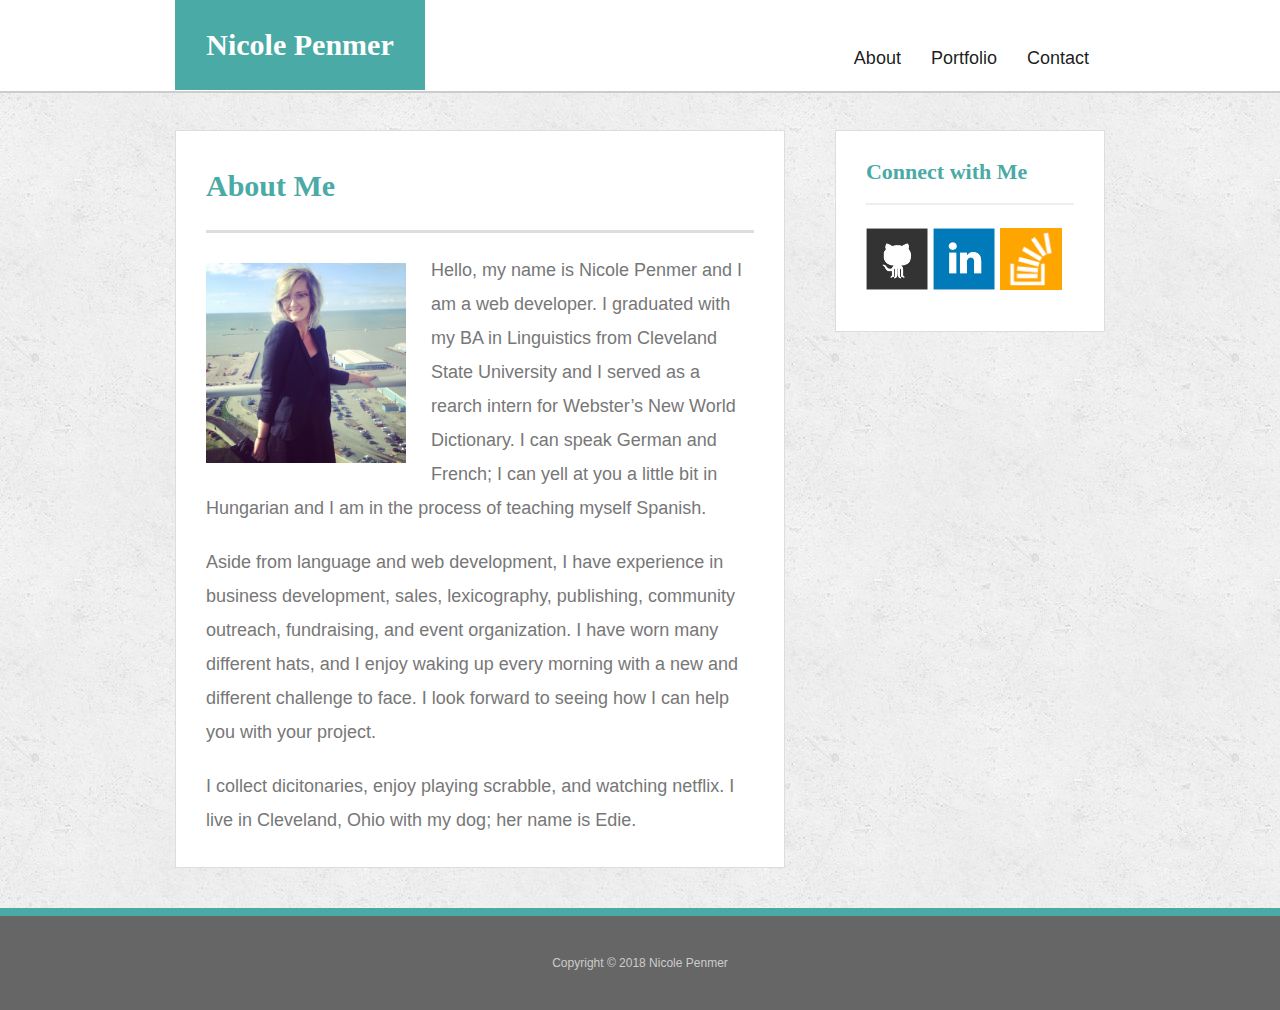
<file: Bootstrap-Portfolio/index.html>
<html lang="en-us">
<head>
  <meta charset="UTF-8">
  <title>About | Nicole Penmer</title>
  <link rel="stylesheet" href="https://maxcdn.bootstrapcdn.com/bootstrap/4.0.0/css/bootstrap.min.css" integrity="sha384-Gn5384xqQ1aoWXA+058RXPxPg6fy4IWvTNh0E263XmFcJlSAwiGgFAW/dAiS6JXm" crossorigin="anonymous">
  <link rel="stylesheet" type="text/css" href="assets/css/reset.css">
  <link rel="stylesheet" type="text/css" href="assets/css/style.css">
</head>
<body>

    <header id="masthead">
        <div class="container">
          <a href="index.html" id="logo">Nicole Penmer</a>
          <nav class="navbar navbar-expand-lg navbar-light bg-white">
              <button class="navbar-toggler" type="button" data-toggle="collapse" data-target="#navbarText" aria-controls="navbarText" aria-expanded="false" aria-label="Toggle navigation">
                  <span class="navbar-toggler-icon"></span>
                </button>
                <div class="collapse navbar-collapse" id="navbar-t">
                  <span class="navbar-text" id="navbarfont">
                     <ul class="navbar-nav mr-auto">
                      <li class="nav-item active">
                        <a href="index.html">About</a>
                      </li>
                      <li class="nav-item">
                      <a href="portfolio.html">Portfolio</a>
                      </li>
                      <li class="nav-item">
                      <a href="contact.html">Contact</a>
                      </li>
                   </ul>
                  </span>
              </div>  
          </nav>
        </div>
      </header> 

  <div id="main-container" class="container">
      <div class="row">
          <div class="col-md-8">
             <section class="main-section">
               <h1>About Me</h1>
                 <img src="assets/images/nicpenmer.jpg" class="auth-image" alt="nic penmer" class="img-fluid" alt="Responsive image">
                   <p>Hello, my name is Nicole Penmer and I am a web developer. I graduated with my BA in Linguistics from Cleveland State University and 
                     I served as a rearch intern for Webster’s New World Dictionary. 
                     I can speak German and French; I can yell at you a little bit in Hungarian and I am in the process of teaching myself Spanish.</p>
                   <p>Aside from language and web development, I have experience in business development, sales, lexicography, publishing,  community outreach, fundraising, 
                    and event organization. I have worn many different hats, and I enjoy waking up every morning with a new and different challenge to face. 
                    I look forward to seeing how I can help you with your project.</p>       
                   <p>I collect dicitonaries, enjoy playing scrabble, and watching netflix. I live in Cleveland, Ohio with my dog; her name is Edie. </p>
               </section>
            </div>
    <div class="col-md-4">        
    <section class="sidebar">
       <div id="connect">
        <h2>Connect with Me</h2>
        <a href="https://github.com/nicpenmer"><img src="assets/images/github-128.png" class="social" alt="GitHub" /></a>
        <a href="www.linkedin.com/in/nicole-penmer"><img src="assets/images/linkedin-128.png" class="social" alt="LinkedIn" /></a>
        <a href="https://stackoverflow.com/users/9149591/nicpenmer?tab=profile"><img src="assets/images/stackoverflow-128.png" class="social" alt="Stack Overflow" /></a>
        </div>
     </section>
   </div>
</div>
</div>
  <footer>
    <div class="container">
      Copyright &copy; 2018 Nicole Penmer
    </div>
  </footer>
</body>
</html>
</file>
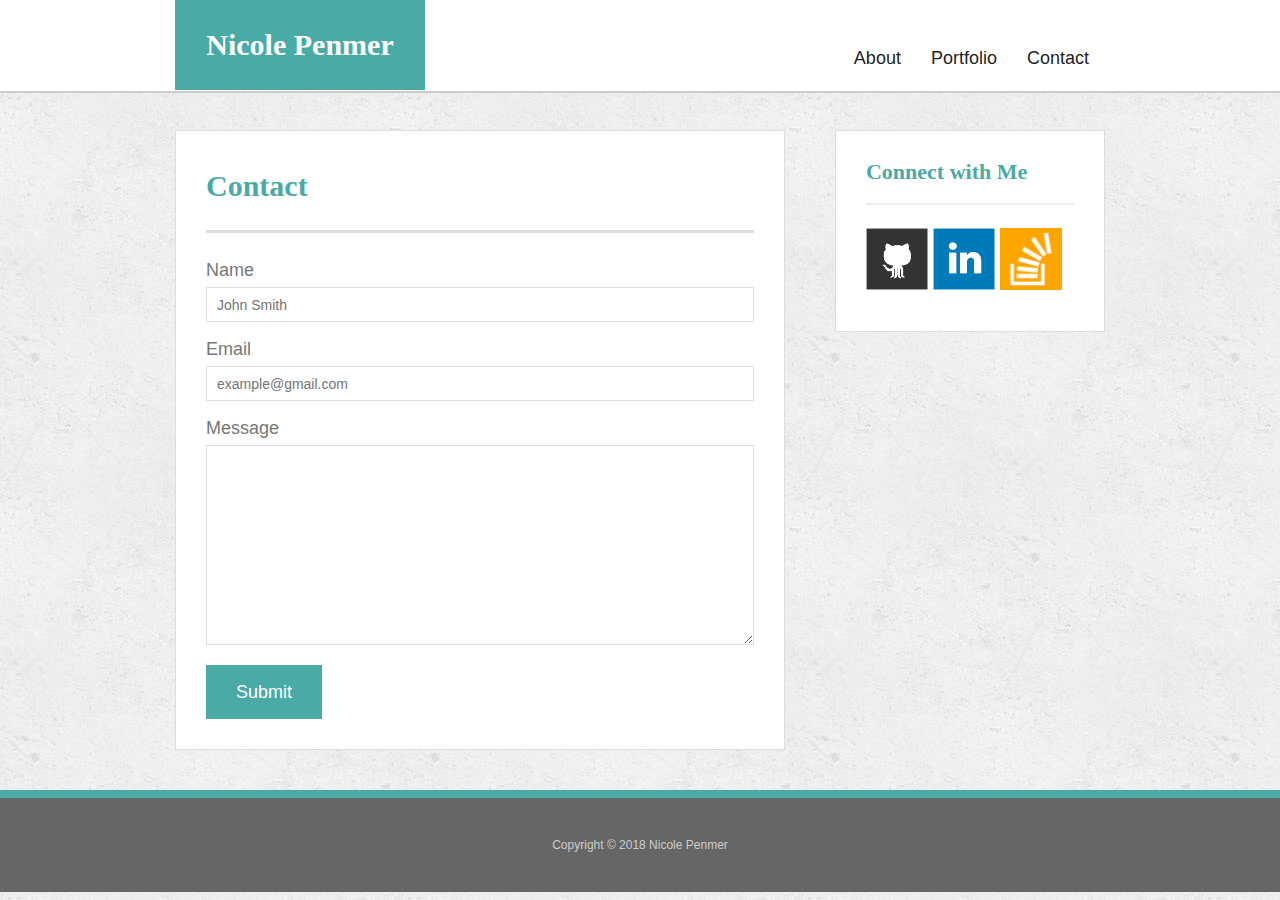
<file: Bootstrap-Portfolio/contact.html>
<html lang="en-us">
<head>
  <meta charset="UTF-8">
  <title>Contact | Nicole Penmer</title>
  <link rel="stylesheet" href="https://maxcdn.bootstrapcdn.com/bootstrap/4.0.0/css/bootstrap.min.css" integrity="sha384-Gn5384xqQ1aoWXA+058RXPxPg6fy4IWvTNh0E263XmFcJlSAwiGgFAW/dAiS6JXm" crossorigin="anonymous">
  <link rel="stylesheet" type="text/css" href="assets/css/reset.css">
  <link rel="stylesheet" type="text/css" href="assets/css/style.css">
</head>
<body>
    <header id="masthead">
        <div class="container">
          <a href="index.html" id="logo">Nicole Penmer</a>
          <nav class="navbar navbar-expand-lg navbar-light bg-white">
              <button class="navbar-toggler" type="button" data-toggle="collapse" data-target="#navbarText" aria-controls="navbarText" aria-expanded="false" aria-label="Toggle navigation">
                  <span class="navbar-toggler-icon"></span>
                </button>
                <div class="collapse navbar-collapse" id="navbarText">
                  <span class="navbar-text">
                     <ul class="navbar-nav mr-auto">
                      <li class="nav-item active">
                        <a href="index.html">About</a>
                      </li>
                      <li class="nav-item">
                      <a href="portfolio.html">Portfolio</a>
                      </li>
                      <li class="nav-item">
                      <a href="contact.html">Contact</a>
                      </li>
                   </ul>
                  </span>
              </div>  
          </nav>
        </div>
      </header>

  <div id="main-container" class="container">
      <div class="row">
          <div class="col-md-8">
            <section class="main-section">
             <h1>Contact</h1>
               <form id="contact-form">
              <ul>
                 <li>
                   <label for="name">Name</label>
                   <input type="text" id="name" name="name" placeholder="John Smith" required="required">
                </li>
                <li>
                  <label for="email">Email</label>
                  <input type="email" id="email" name="email" placeholder="example@gmail.com" required="required">
                </li>
                <li>
                 <label for="message">Message</label>
                <textarea id="message" name="message" required="required"></textarea>
                </li>
            </ul>
          <input type="submit">
      </form>
      </section>
    </div>
    <div class="col-md-4">
    <section class="sidebar">
      <div id="connect">
        <h2>Connect with Me</h2>
        <a href="https://github.com/nicpenmer"><img src="assets/images/github-128.png" class="social" alt="GitHub" /></a>
        <a href="www.linkedin.com/in/nicole-penmer"><img src="assets/images/linkedin-128.png" class="social" alt="LinkedIn" /></a>
        <a href="https://stackoverflow.com/users/9149591/nicpenmer?tab=profile"><img src="assets/images/stackoverflow-128.png" class="social" alt="Stack Overflow" /></a>
      </div>
    </section>
  </div>
  </div>
  </div>
  <footer>
    <div class="container">
      Copyright &copy; 2018 Nicole Penmer
    </div>
  </footer>
</body>
</html>
</file>
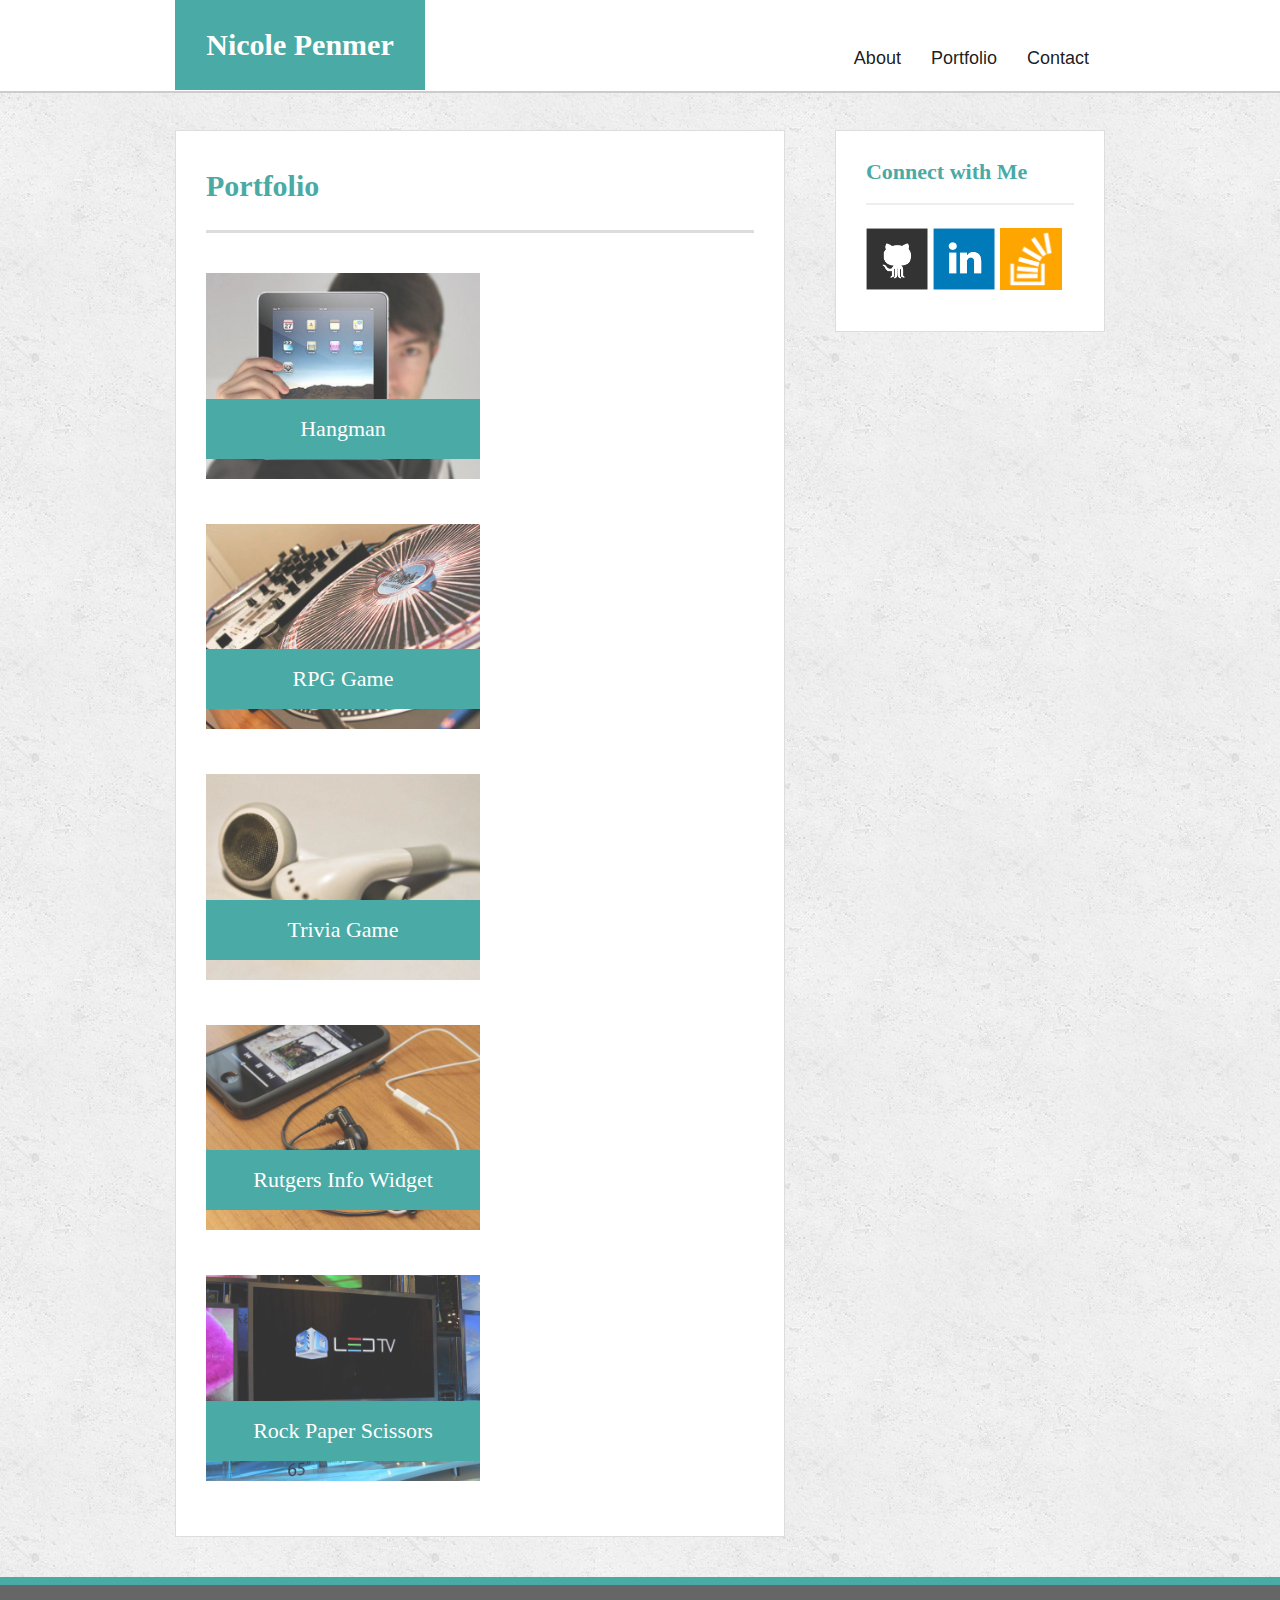
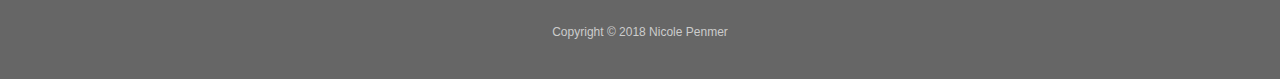
<file: Bootstrap-Portfolio/portfolio.html>
<html lang="en-us">
<head>
  <meta charset="UTF-8">
  <title>Portfolio | Nicole Penmer</title>
  <link rel="stylesheet" href="https://maxcdn.bootstrapcdn.com/bootstrap/4.0.0/css/bootstrap.min.css" integrity="sha384-Gn5384xqQ1aoWXA+058RXPxPg6fy4IWvTNh0E263XmFcJlSAwiGgFAW/dAiS6JXm" crossorigin="anonymous">
  <link rel="stylesheet" type="text/css" href="assets/css/reset.css">
  <link rel="stylesheet" type="text/css" href="assets/css/style.css">
</head>
<body>
    <header id="masthead">
        <div class="container">
          <a href="index.html" id="logo">Nicole Penmer</a>
          <nav class="navbar navbar-expand-lg navbar-light bg-white">
              <button class="navbar-toggler" type="button" data-toggle="collapse" data-target="#navbarText" aria-controls="navbarText" aria-expanded="false" aria-label="Toggle navigation">
                  <span class="navbar-toggler-icon"></span>
                </button>
                <div class="collapse navbar-collapse" id="navbarText">
                  <span class="navbar-text">
                     <ul class="navbar-nav mr-auto">
                      <li class="nav-item active">
                        <a href="index.html">About</a>
                      </li>
                      <li class="nav-item">
                      <a href="portfolio.html">Portfolio</a>
                      </li>
                      <li class="nav-item">
                      <a href="contact.html">Contact</a>
                      </li>
                   </ul>
                  </span>
              </div>  
          </nav>
        </div>
      </header>

  <div id="main-container" class="container">
    <div class="row">
      <div class="col-md-8">
       <section class="main-section">
          <h1>Portfolio</h1>
          <div class="work">
          <img src="assets/images/technics-q-c-640-480-1.jpg" alt="hangman" class="img-fluid" alt="Responsive image">
          <h3>Hangman</h3>
          </div>
          <div class="work">
          <img src="assets/images/technics-q-c-640-480-2.jpg" alt="RPG Game" class="img-fluid" alt="Responsive image">
          <h3>RPG Game</h3>
          </div>
          <div class="work">
          <img src="assets/images/technics-q-c-640-480-5.jpg" alt="Trivia Game" class="img-fluid" alt="Responsive image">
          <h3>Trivia Game</h3>
         </div>
         <div class="work">
         <img src="assets/images/technics-q-c-640-480-7.jpg" alt="Rutgers Info Widget" class="img-fluid" alt="Responsive image">
          <h3>Rutgers Info Widget</h3>
        </div>
        <div class="work">
        <img src="assets/images/technics-q-c-640-480-9.jpg" alt="Rock Paper Scissors" class="img-fluid" alt="Responsive image">
        <h3>Rock Paper Scissors</h3>
       </div>
    </section>
   </div>
   <div class="col-md-4">
    <section class="sidebar">
      <div id="connect">
        <h2>Connect with Me</h2>
        <a href="https://github.com/nicpenmer"><img src="assets/images/github-128.png" class="social" alt="GitHub" /></a>
        <a href="https://www.linkedin.com/in/nicole-penmer"><img src="assets/images/linkedin-128.png" class="social" alt="LinkedIn" /></a>
        <a href="https://stackoverflow.com/users/9149591/nicpenmer?tab=profile"><img src="assets/images/stackoverflow-128.png" class="social" alt="Stack Overflow" /></a>
      </div>
    </section>
    </div>
  </div>
  </div>
  <footer>
    <div class="container">
      Copyright &copy; 2018 Nicole Penmer
    </div>
  </footer>
</body>
</html>
</file>
<file: Bootstrap-Portfolio/assets/css/style.css>
/*solution css*/

body {
    font-family: Arial, "Helvetica Neue", Helvetica, sans-serif;
    font-size: 18px;
    line-height: 34px;
    color: #777;
    background: url("../images/concrete_seamless.png");
  }
  * {
    box-sizing: border-box;
  }
  /* general */
  .container {
    width: 100%;
    max-width: 960px;
    margin: 0 auto;
    clear: both;
  }
  h1,
  h2,
  h3,
  p {
    margin-bottom: 20px;
  }
  p:last-child {
    margin-bottom: 0;
  }
  h1,
  h2,
  h3 {
    font-family: Georgia, Times, "Times New Roman", serif;
    font-weight: 700;
    color: #4aaaa5;
  }
  h1 {
    padding-bottom: 20px;
    font-size: 30px;
    line-height: 49px;
    border-bottom: 3px solid #ddd;
  }
  h2,
  h3 {
    font-size: 22px;
  }
  /* header */
  #masthead {
    position: fixed;
    z-index: 99;
    width: 100%;
    margin: 0 0 30px;
    overflow: auto;
    color: #fff;
    background: #fff;
    border-bottom: 2px solid #ccc;
  }
  #logo {
    float: left;
    width: 250px;
    height: 90px;
    font-family: Georgia, Times, "Times New Roman", serif;
    font-size: 30px;
    font-weight: 700;
    line-height: 90px;
    color: #fff;
    text-align: center;
    text-decoration: none;
    background: #4aaaa5;
  }
  nav {
    float: right;
    margin-top: 25px;
  }
  
  #navbar-t{
    color: #999;
  }

  nav a {
    display: inline-block;
    padding-left: 15px;
    margin-left: 15px;
    line-height: 18px;
    color: #999;
    text-decoration: none;
    border-left: 1px solid #efefef;
  }

/*Bootstrap made the font a different color for nav bar links..*/

/*Need to fix drop down menu*/

  nav a:first-child {
    border-left: 0 none;
  }
  /* footer */
  footer {
    padding: 30px 0;
    clear: both;
    font-size: 12px;
    color: #fff;
    color: #ccc;
    text-align: center;
    background: #666;
    border-top: 8px solid #4aaaa5;
  }
  /* sidebar */
  .sidebar {
    float: right;
    width: 100%;
    max-width: 270px;
    padding: 30px;
    margin-bottom: 20px;
    background: #fff;
    border: 1px solid #ddd;
  }
  h3,
  .sidebar h2 {
    padding-bottom: 20px;
    margin-bottom: 15px;
    line-height: 22px;
    border-bottom: 2px solid #eee;
  }
  .social {
    width: 62px;
    height: 62px;
    margin-top: 8px;
    margin-right: 5px;
  }
  .social:last-child {
    margin-right: 0;
  }
  /* main */
  #main-container {
    padding-top: 130px;
  }
  .main-section {
    float: left;
    width: 100%;
    max-width: 650px;
    padding: 30px;
    margin: 0 0 40px;
    background: #fff;
    border: 1px solid #ddd;
  }
  /* portfolio page */
  .work {
    position: relative;
    float: left;
    width: 274px;
    margin: 20px 0 25px;
    overflow: auto;
  }
  .work:nth-child(even) {
    margin-right: 40px;
  }
  .work img {
    width: 100%;
    border: 0 none;
    opacity: 0.8;
  }
  .work h3 {
    position: absolute;
    bottom: 20px;
    width: 100%;
    padding: 15px;
    margin-bottom: 0;
    font-weight: 300;
    line-height: 30px;
    color: #fff;
    text-align: center;
    background: #4aaaa5;
    border-bottom: 0;
  }
  .auth-image {
    float: left;
    width: 200px;
    height: auto;
    margin-top: 10px;
    margin-right: 25px;
  }
  /* contact page */
  #contact-form ul {
    margin-bottom: 20px;
  }
  #contact-form li {
    margin-bottom: 10px;
  }
  label,
  input[type=text],
  input[type=email],
  textarea {
    display: block;
    width: 100%;
  }
  input[type=text],
  input[type=email],
  textarea {
    height: 35px;
    padding: 0 10px;
    font-size: 14px;
    border: 1px solid #ddd;
  }
  textarea {
    height: 200px;
  }
  input[type=submit] {
    padding: 10px 30px;
    font-size: 18px;
    color: #fff;
    cursor: pointer;
    background: #4aaaa5;
    border: 0 none;
  }
</file>
